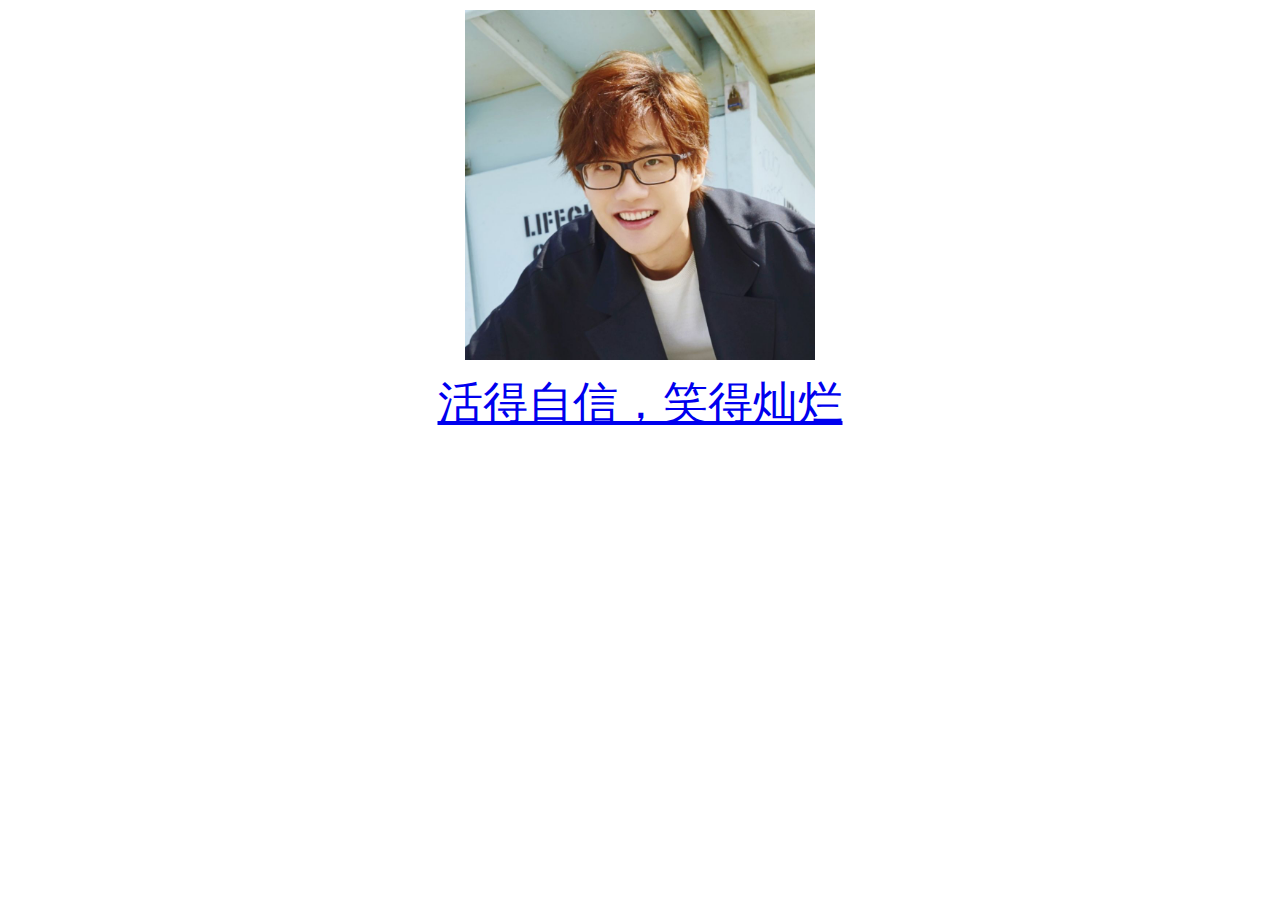
<file: index.html>
<!DOCTYPE html>
<html>
<head>
	<title>马拉松比赛心得</title>
	<meta charset="utf-8">
	<link rel="stylesheet" type="text/css" href="./style.css">
</head>
<body>
		<div class="page-logo">
			<img src="./resume/avatar.jpg">
		</div>
		<div class="page-text">
			<a href="file:///C:/Users/Administrator/Desktop/hackathon/xinde.html">活得自信，笑得灿烂</a>
		</div>
</body>
</html>
</file>
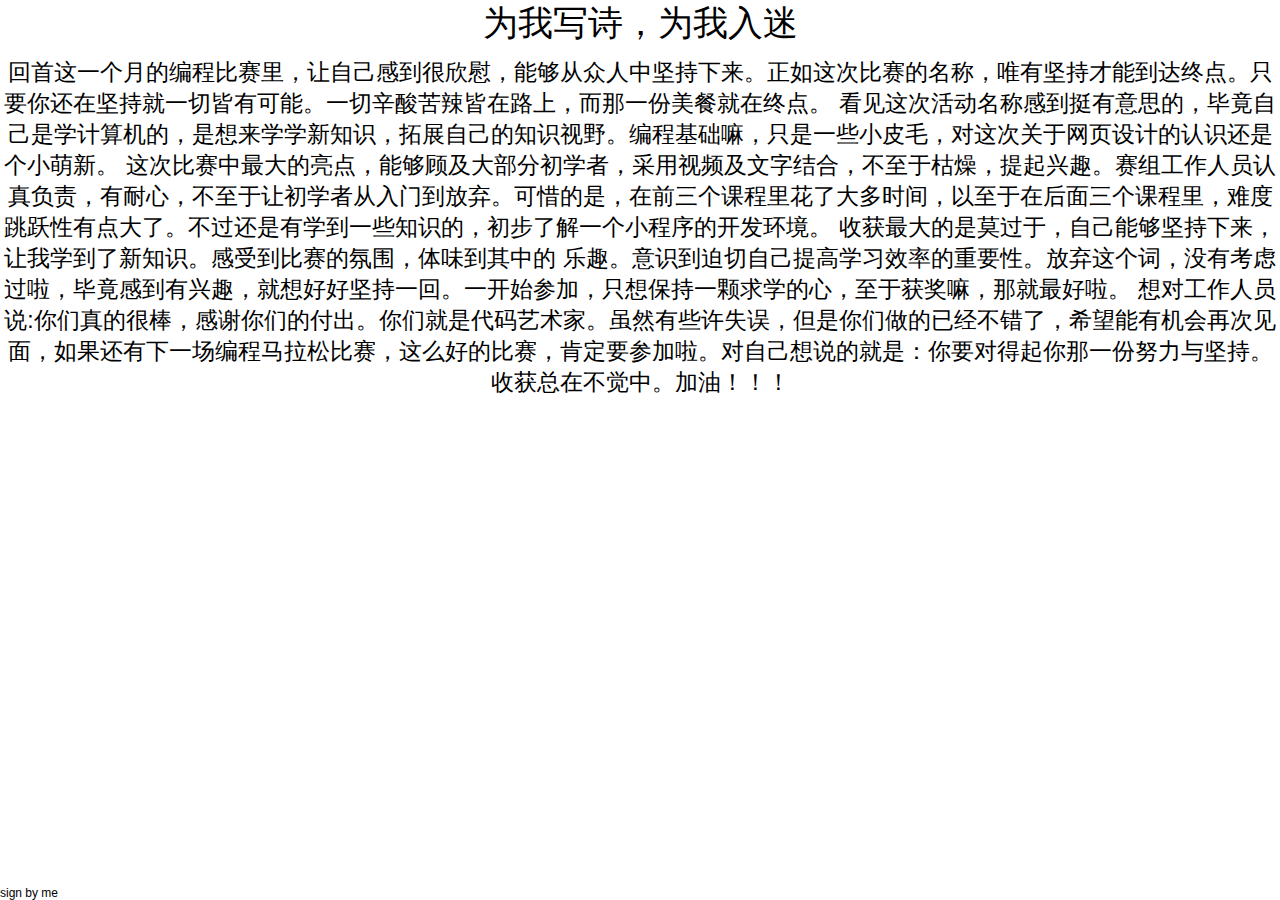
<file: xinde.html>
<!DOCTYPE html>
<html>
<head>
	<title>编程马拉松比赛心得</title>
	<meta charset="utf-8">
	<link rel="stylesheet" type="text/css" href="./style.css">
</head>
<body>
	<header class="page-comtain">
  		<h>为我写诗，为我入迷</h>
  	</header>
 	<div class="page-text">
 		<p>回首这一个月的编程比赛里，让自己感到很欣慰，能够从众人中坚持下来。正如这次比赛的名称，唯有坚持才能到达终点。只要你还在坚持就一切皆有可能。一切辛酸苦辣皆在路上，而那一份美餐就在终点。
		看见这次活动名称感到挺有意思的，毕竟自己是学计算机的，是想来学学新知识，拓展自己的知识视野。编程基础嘛，只是一些小皮毛，对这次关于网页设计的认识还是个小萌新。

    	这次比赛中最大的亮点，能够顾及大部分初学者，采用视频及文字结合，不至于枯燥，提起兴趣。赛组工作人员认真负责，有耐心，不至于让初学者从入门到放弃。可惜的是，在前三个课程里花了大多时间，以至于在后面三个课程里，难度跳跃性有点大了。不过还是有学到一些知识的，初步了解一个小程序的开发环境。

    	收获最大的是莫过于，自己能够坚持下来，让我学到了新知识。感受到比赛的氛围，体味到其中的	乐趣。意识到迫切自己提高学习效率的重要性。放弃这个词，没有考虑过啦，毕竟感到有兴趣，就想好好坚持一回。一开始参加，只想保持一颗求学的心，至于获奖嘛，那就最好啦。

    	想对工作人员说:你们真的很棒，感谢你们的付出。你们就是代码艺术家。虽然有些许失误，但是你们做的已经不错了，希望能有机会再次见面，如果还有下一场编程马拉松比赛，这么好的比赛，肯定要参加啦。对自己想说的就是：你要对得起你那一份努力与坚持。收获总在不觉中。加油！！！</p>

	</div>
  <footer>sign by me</footer>
</body> 
</body>
</html>
</file>
<file: style.css>
*{
  margin: 0;
  padding: 0;
}

html,body{
  height: 100%;
}

body{
  display: flex;        
  flex-direction: column; 
  font-size: 12px;        
  font-family: arial;     
}
.page-comtain{
	text-align: center;
	font-size: 35px;
}
.page-text{
	font-size: 23px;
}
.page-logo{
	text-align: center;
	flex: 1;
	margin-top: 10px;
}
.page-logo img{
	width: 350px;
	height: 350px;
}

.page-text{
	text-align: center;
	flex: 2;
	margin-top: 10px;
}

.page-text a{
	font-size: 45px;
	color: #ffffff；
	text-decoration:none;
}
</file>
